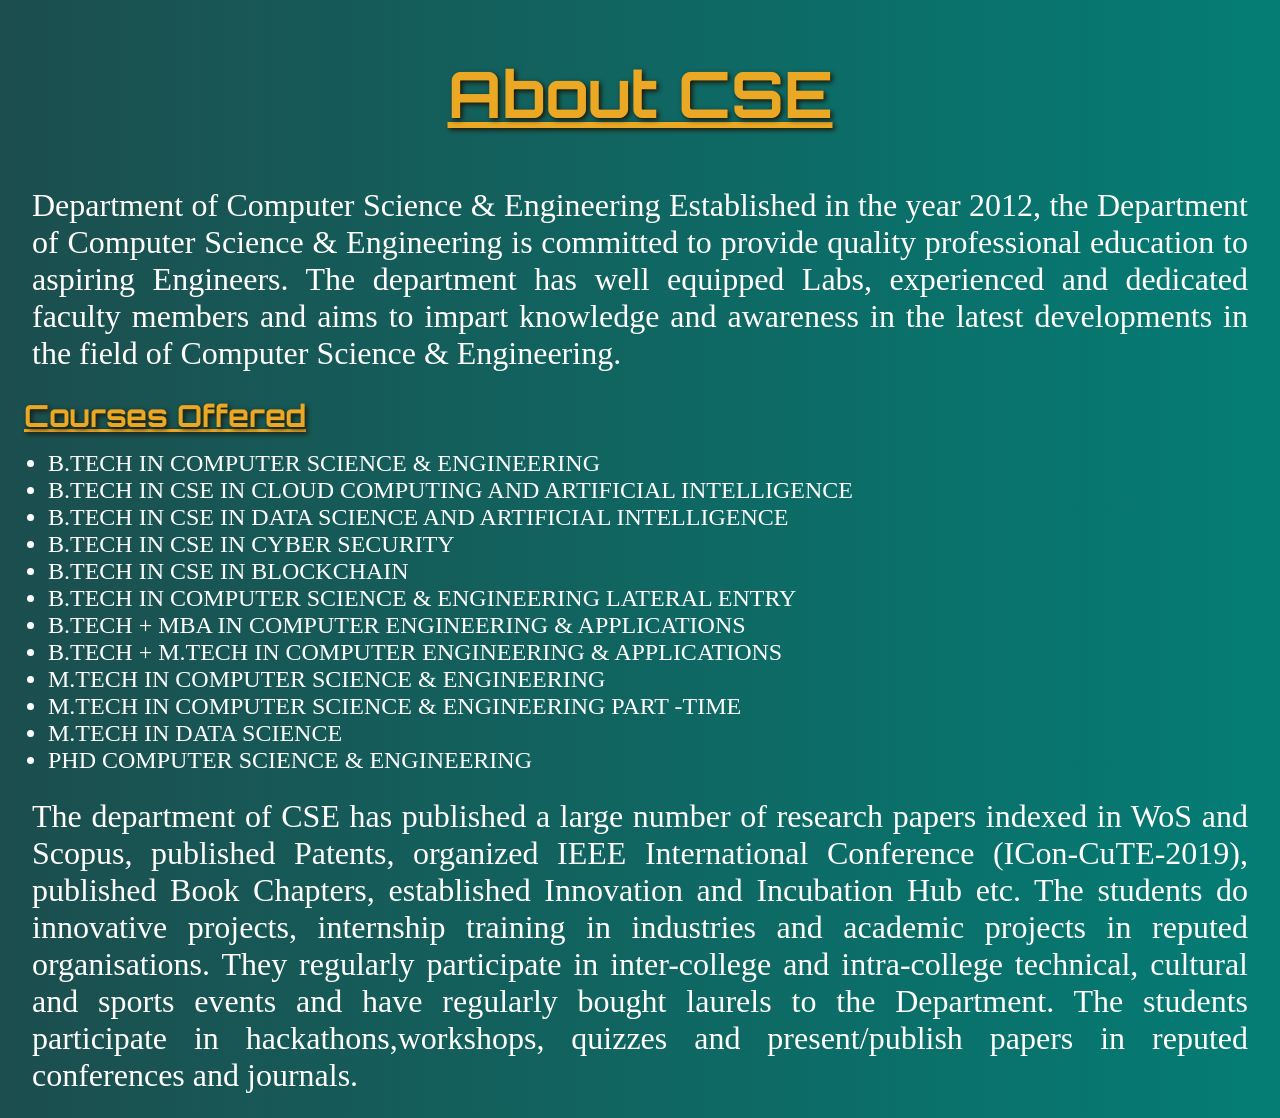
<file: about-index.html>
<!DOCTYPE html>
<html lang="en">
<head>
  <meta charset="UTF-8">
  <meta http-equiv="X-UA-Compatible" content="IE=edge">
  <meta name="viewport" content="width=device-width, initial-scale=1.0">
  <title>ABOUT-CSE</title>
  <link rel="preconnect" href="https://fonts.googleapis.com"><link rel="preconnect" href="https://fonts.gstatic.com" crossorigin><link href="https://fonts.googleapis.com/css2?family=Diplomata+SC&display=swap" rel="stylesheet">
  <link rel="preconnect" href="https://fonts.googleapis.com"><link rel="preconnect" href="https://fonts.gstatic.com" crossorigin><link href="https://fonts.googleapis.com/css2?family=Gochi+Hand&display=swap" rel="stylesheet">
  <link href="https://fonts.googleapis.com/css2?family=Cinzel:wght@600&family=Handlee&family=Orbitron:wght@500&display=swap" rel="stylesheet">
 </head>
 <style>
  body{
    background: linear-gradient(to right,rgb(28, 78, 78),rgb(4, 125, 117));
  }
  h2{
    text-align: center;
    color:rgb(234, 168, 36);
    font-size: 4rem;
    text-shadow:2px 2px 5px #1c1202;
    /* font-family: 'Diplomata SC', cursive; */
    text-decoration: underline;
    font-family: 'Orbitron', sans-serif;
  }
  h2:hover{
    text-decoration: overline;
    transform: scale(1.1);
  }
  p{
    font-size: 2rem;
    color: #fffefc;
    text-align: justify;
    margin: 1.5rem;
    
   
  }
  h3{
    color:rgb(234, 168, 36);
    font-size: 1.9rem;
    margin: 1rem;
    text-shadow:2px 2px 5px #1c1202;
    /* font-family: 'Diplomata SC', cursive; */
    font-family: 'Orbitron', sans-serif;
    text-decoration: underline;
  }

  ul li{
   color: #ffffff;
   font-size: 1.5rem;
   
   
   
  }
  
  @media(max-width:50rem){
  
  h2{
    font-size: 3rem;
     }
  p{
    font-size: 1rem;
    margin: 1rem;
    text-align: justify;
    padding: 0;
     }
  h3{
    font-size: 1.5rem;
    margin: 1rem;
    text-shadow:2px 2px 5px #1c1202;
  }
  ul li{
    font-size: .8rem;
  }
  }
 </style>
<body>
    <h2>About CSE</h2>
    <p>Department of Computer Science & Engineering
      Established in the year 2012, the Department of Computer Science & Engineering is committed to provide quality professional education to aspiring Engineers.
      The department has well equipped Labs, experienced and dedicated faculty members and aims to impart knowledge and awareness in the latest developments in the field of Computer Science &  Engineering.</p>
      
      
    <h3> Courses Offered</h3>
    <ul>
  

     <li>B.TECH IN COMPUTER SCIENCE & ENGINEERING</li>
     <li>B.TECH IN CSE IN CLOUD COMPUTING AND ARTIFICIAL INTELLIGENCE</li>
     <li>B.TECH IN CSE IN DATA SCIENCE AND ARTIFICIAL INTELLIGENCE</li>
     <li>B.TECH IN CSE IN CYBER SECURITY</li>
     <li>B.TECH IN CSE IN BLOCKCHAIN</li>
     <li>B.TECH IN COMPUTER SCIENCE & ENGINEERING LATERAL ENTRY</li>
     <li>B.TECH + MBA IN COMPUTER ENGINEERING & APPLICATIONS</li>
     <li>B.TECH + M.TECH IN COMPUTER ENGINEERING & APPLICATIONS</li>
     <li>M.TECH IN COMPUTER SCIENCE & ENGINEERING</li>
     <li>M.TECH IN COMPUTER SCIENCE & ENGINEERING PART -TIME</li>
     <li>M.TECH IN DATA SCIENCE</li>
     <li>PHD COMPUTER SCIENCE & ENGINEERING</li>

     
    </ul> 
      
    <p>  The department of CSE has published a large number of research papers indexed in WoS and Scopus, published Patents, organized IEEE International Conference (ICon-CuTE-2019), published Book Chapters, established Innovation and Incubation Hub etc.
      The students do innovative projects, internship training in industries and academic projects in reputed organisations. They regularly participate in inter-college and intra-college technical, cultural and sports events and have regularly bought laurels to the Department. The students participate in hackathons,workshops, quizzes and present/publish papers in reputed conferences and journals.</p>
    </p>
</body>
</html>
</file>
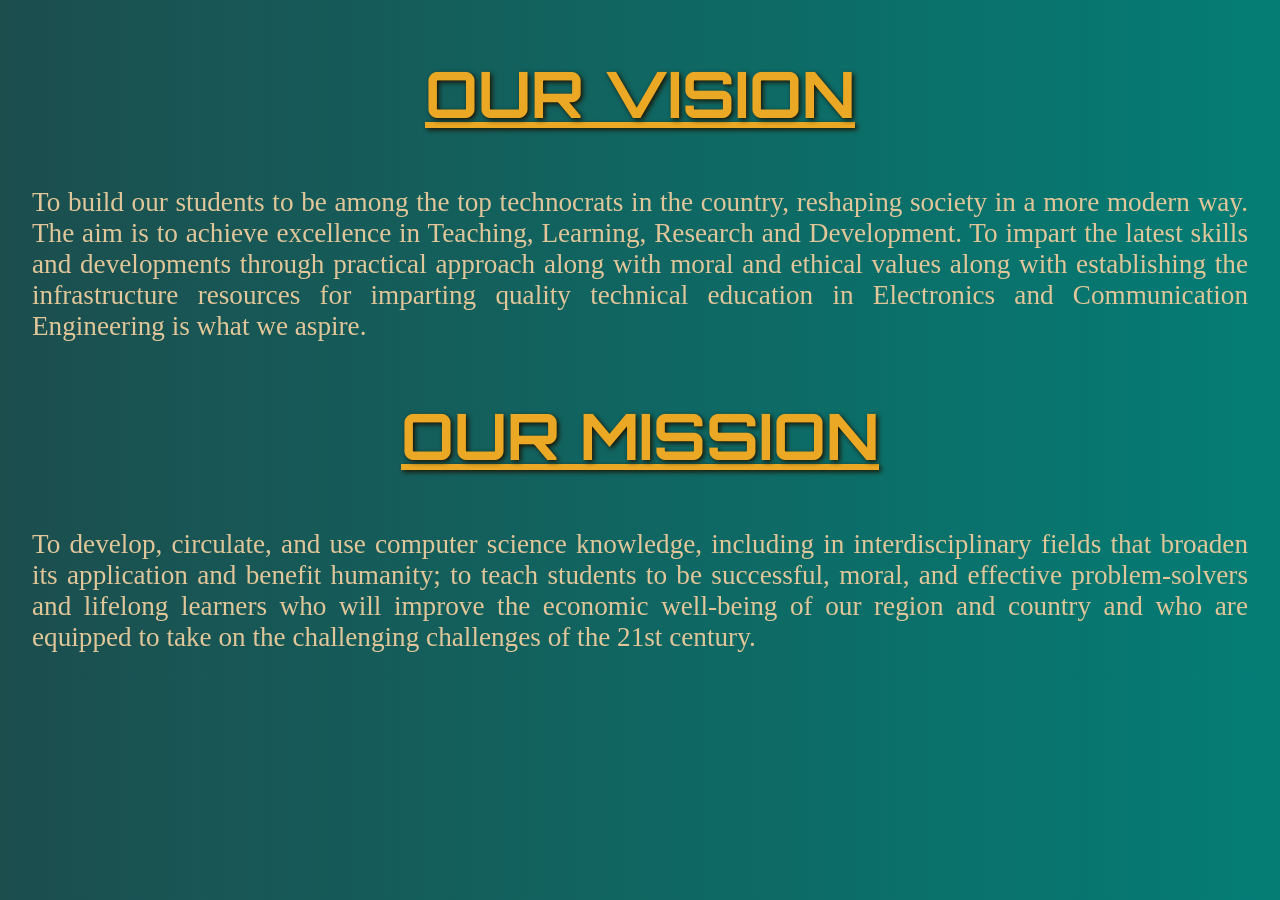
<file: MV.html>
<!DOCTYPE html>
<html lang="en">
<head>
    <meta charset="UTF-8">
    <meta http-equiv="X-UA-Compatible" content="IE=edge">
    <meta name="viewport" content="width=device-width, initial-scale=1.0">
    <title>Our Vision</title>
    <link rel="preconnect" href="https://fonts.googleapis.com"><link rel="preconnect" href="https://fonts.gstatic.com" crossorigin><link href="https://fonts.googleapis.com/css2?family=Diplomata+SC&display=swap" rel="stylesheet">
    <link rel="preconnect" href="https://fonts.googleapis.com"><link rel="preconnect" href="https://fonts.gstatic.com" crossorigin><link href="https://fonts.googleapis.com/css2?family=Gochi+Hand&display=swap" rel="stylesheet">
    <link href="https://fonts.googleapis.com/css2?family=Cinzel:wght@600&family=Handlee&family=Orbitron:wght@500&display=swap" rel="stylesheet">
</head>
<style>
     body{
      background: linear-gradient(to right,rgb(28, 78, 78),rgb(4, 125, 117));
  }
  h2{
    text-align: center;
    text-decoration: underline;
    color:rgb(234, 168, 36);
    font-size: 4rem;
    text-shadow:2px 2px 5px #1c1202;
    font-family: 'Orbitron', sans-serif;
  }
  p{
    font-size: 1.7rem;
    color:#e1c699;
    text-align: justify;
    margin: 1.5rem;
    
  }
  
  @media(max-width:50rem){
  
  h2{
    font-size: 2.2rem;
     }
  p{
    font-size: 1.4rem;
    margin: 1rem;
    text-align: justify;
     }
  }
</style>
<body>
    <h2>OUR VISION</h2>
    <p>
        To build our students to be among the top technocrats in the country, reshaping society in a more modern way.
The aim is to achieve excellence in Teaching, Learning, Research and Development.
To impart the latest skills and developments through practical approach along with moral and ethical values along with establishing the infrastructure resources for imparting quality technical education in Electronics and Communication Engineering is what we aspire.
    </p>
    <h2>OUR MISSION</h2>
    <p>
        To develop, circulate, and use computer science knowledge, including in interdisciplinary fields that broaden its application and benefit humanity; to teach students to be successful, moral, and effective problem-solvers and lifelong learners who will improve the economic well-being of our region and country and who are equipped to take on the challenging challenges of the 21st century.
    </p>
</body>
</html>
</file>
